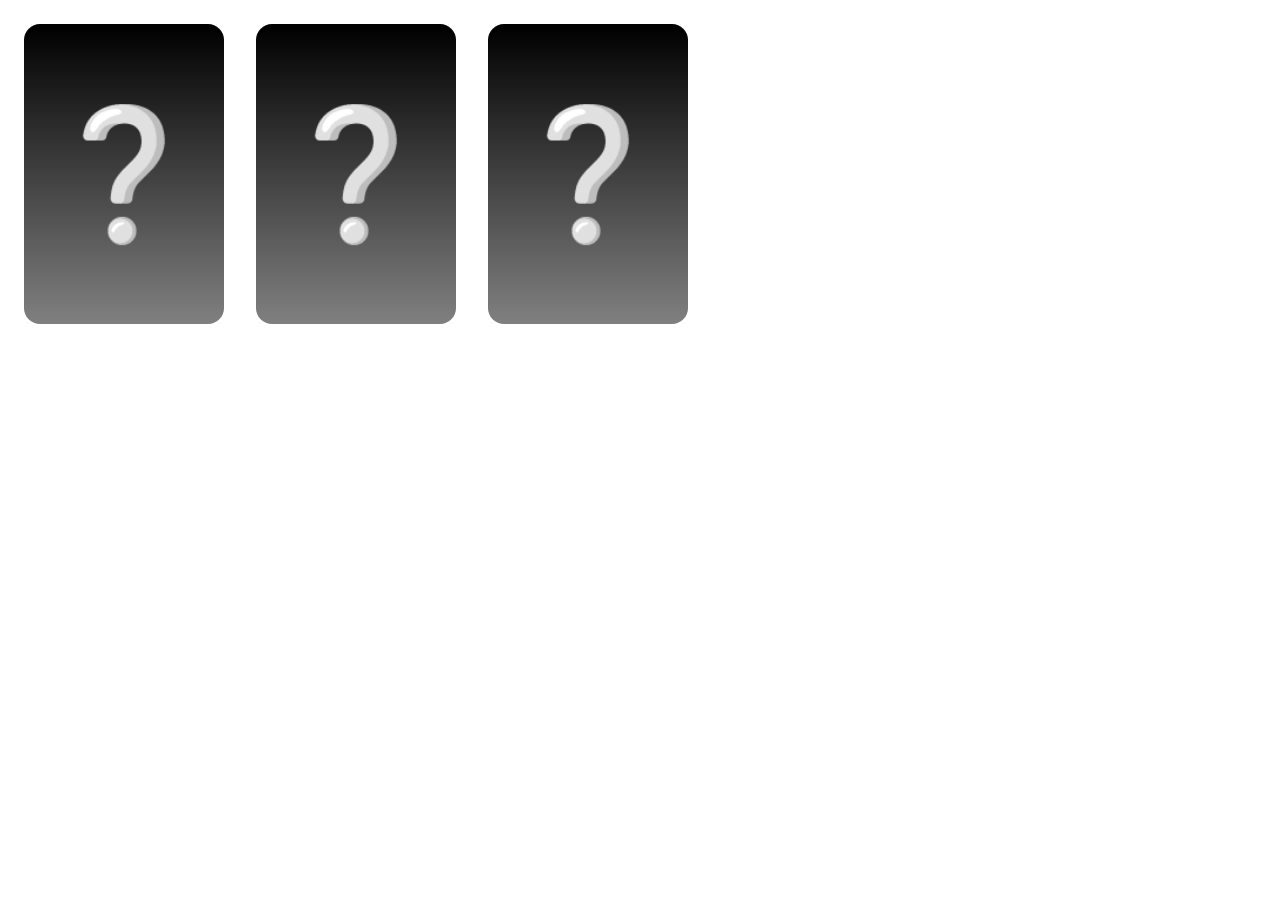
<file: jaka.html>
<!DOCTYPE html>
<html lang="en">
<head>
    <meta charset="UTF-8">
    <meta name="viewport" content="width=device-width, initial-scale=1.0">
    <title>Document</title>
</head>

<style>
    body {
  font-family: sans-serif;
  font-weight: bold;
  display: flex;
  flex-wrap: wrap;
}

.card {
  width: 200px;
  height: 300px;
  perspective: 600px;
  margin: 1rem;
}

.content {
  position: absolute;
  width: 100%;
  height: 100%;
  transition: transform 1s;
  transform-style: preserve-3d;
}

.front,
.back {
  position: absolute;
  height: 100%;
  width: 100%;
  background: linear-gradient(black, gray);
  display: grid;
  place-content: center;
  font-size: 8rem;
  border-radius: 1rem;
  backface-visibility: hidden;
  user-select: none;
}

.back {
  background: linear-gradient(steelblue, lightsteelblue);
  transform: rotateY( 180deg );
}

.card.flipped .content {
  transform: rotateY( 180deg ) ;
  transition: transform 0.5s;
}
</style>

<body>
    <section class="card">
        <div class="content">
          <div class="front">
            ❔
          </div>
          <div class="back">
            👻
          </div>
        </div>
      </section>
      
      <section class="card">
        <div class="content">
          <div class="front">
            ❔
          </div>
          <div class="back">
            👹
          </div>
        </div>
      </section>
      
      <section class="card">
        <div class="content">
          <div class="front">
            ❔
          </div>
          <div class="back">
            🤪
          </div>
        </div>
      </section>



<script>
 const cards = document.querySelectorAll(".card");
 
 const reveal = (e) => {
 const currentCard = e.currentTarget;
       currentCard.classList.add("flipped");

  setTimeout(() => {
    currentCard.classList.remove("flipped");
  }, 1000);
};

for (const card of cards) {
  card.addEventListener("click", reveal);
}


</script>
</body>
</html>
</file>
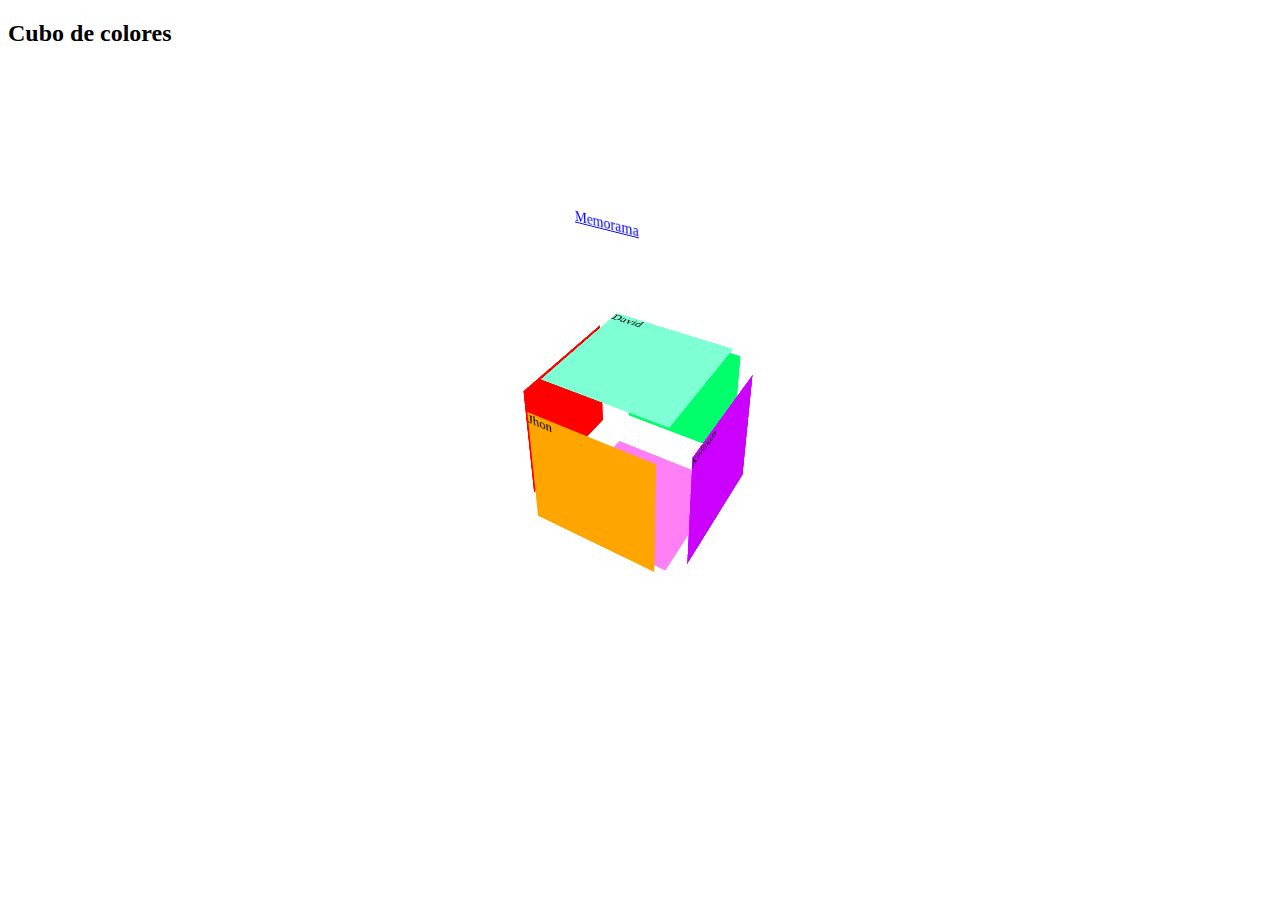
<file: tridimensional.html>
<!DOCTYPE html>
<html lang="en">
<head>
    <meta charset="UTF-8">
    <meta name="viewport" content="width=device-width, initial-scale=1.0">
   <link rel="stylesheet" href="tridimensional.css">
    <title>Tridimensional</title>
</head>
<body>
    <h2>Cubo de colores</h2>

    <div  class="cubo" > 
        <a href="index.html" class="enlace-cubo">Memorama</a>
            <div class="cara" id="superior">David</div>
            <div class="cara" id="frente">Jhon</div>
            <div class="cara" id="derecha">Keltoum</div>
            <div class="cara" id="izquierda">Lourdes</div>
            <div class="cara" id="atras">Jonathan</div>
            <div class="cara" id="inferior">Home</div>
    
   </div>

    
</body>
</html>
</file>
<file: tridimensional.css>
.cubo, .cara{
    
        width: 150px;
        height: 150px;
        margin: 170px auto;
}

.cara{
    position: absolute;
}

.cubo{
    
    transform: perspective(700px) rotateX(-30deg) rotateY(-30deg);
   /*  Esto asegura que los elementos hijos mantengan 
    su posición tridimensional dentro del cubo. */
    transform-style: preserve-3d; 
}



#derecha{
    transform: rotateY(90deg) translate(100px);
}

#superior{
    background-color: aquamarine;
    transform: rotateX(90deg) translateZ(100px);
} 

#frente{
    background-color: orange;
    transform: translateZ(100px);
}

#atras{
    background-color: rgb(0, 255, 106);
    transform: translateZ(-100px);

}

#derecha{
    background-color: rgb(204, 0, 255);
    transform: rotateY(90deg) translateZ(100px);
}

#izquierda{
    background-color: rgb(255, 0, 0);
    transform: rotateY(-90deg) translateZ(100px);
}

#inferior{
    background-color: rgb(255, 127, 244);
    transform: rotateX(-90deg) translateZ(100px);
}

@keyframes rotar{
    0%{
        transform: rotateX(0deg) rotateY(0deg);
    }
    100%{
        transform: rotateX(360deg) rotateY(360deg);
    }
}

.cubo{
    animation: rotar 6s infinite linear;
}
</file>
